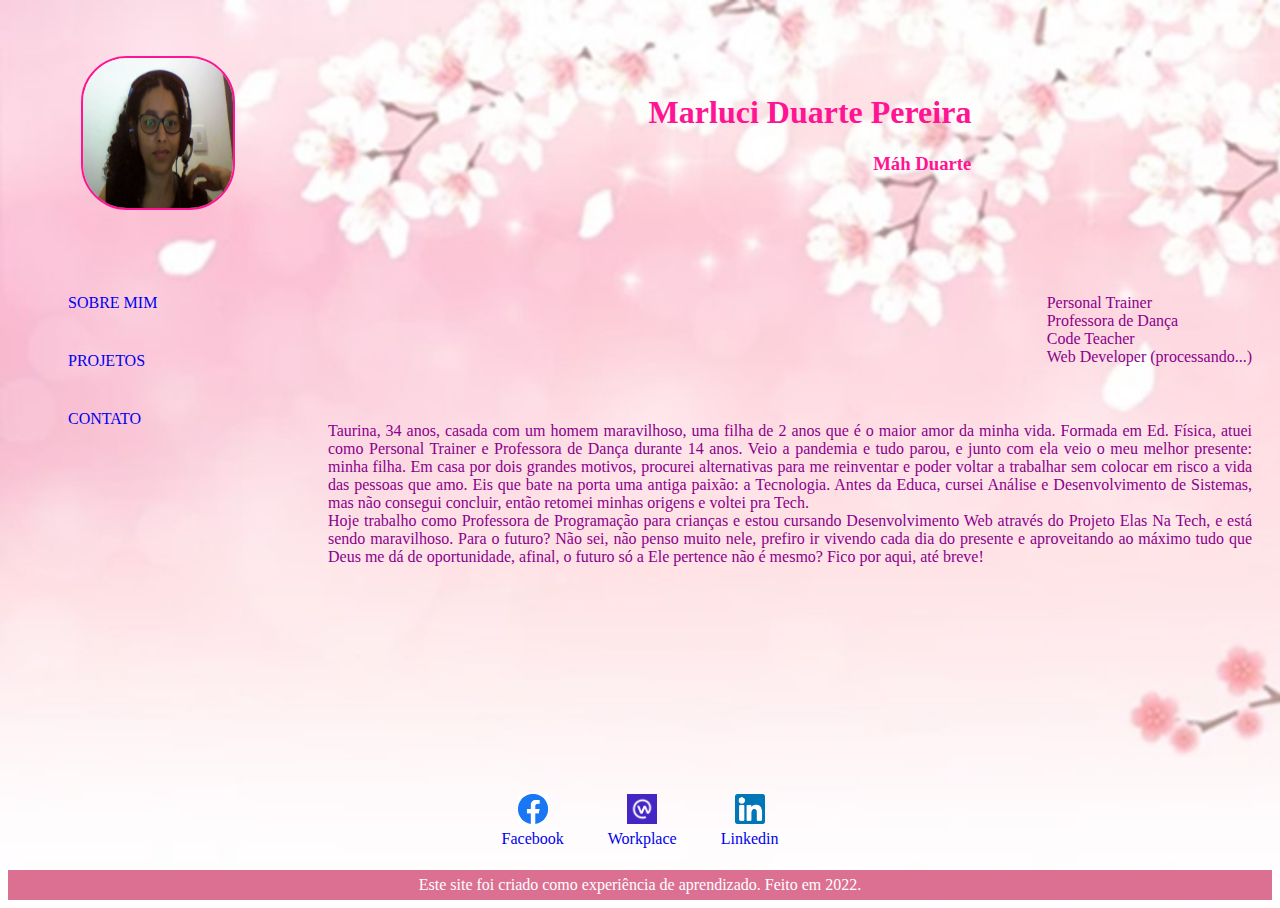
<file: index.html>
<!DOCTYPE html>
<html lang="en">
<head>
    <meta charset="UTF-8">
    <meta http-equiv="X-UA-Compatible" content="IE=edge">
    <meta name="viewport" content="width=device-width, initial-scale=1.0">
    <title>***MDP***</title>
    <link rel="stylesheet" href="estilo.css">
</head>

<body>
    <header>   
        <div class="topo"> 
            <img src="IMG/eu.jpg">
        </div>
        <div class="nome">
            <ul>
                <li><h1>Marluci Duarte Pereira</h1></li>
                <li><h3>Máh Duarte</h3></li>
            </ul>
        </div>
    </header>
    <nav>
        <div class="menu">
            <ul>
                <li class="topico"><a href="index.html">SOBRE MIM</a></li>
                <li class="topico"><a href="proj.html">PROJETOS</a></li>
                <li class="topico"><a href="cont.html">CONTATO</a></li>
            </ul>
        </div>
    </nav>
    <main class="principal">
        <div>
            <p class="lista">Personal Trainer<br>
            Professora de Dança<br>
            Code Teacher<br>
            Web Developer (processando...)<br>
            </p>
            <p class="texto">Taurina, 34 anos, casada com um homem maravilhoso, uma filha de 2 anos que é o maior amor da minha vida. 
                Formada em Ed. Física, atuei como Personal Trainer e Professora de Dança durante 14 anos. Veio a pandemia e tudo parou, 
                e junto com ela veio o meu melhor presente: minha filha.
                Em casa por dois grandes motivos, procurei alternativas para me reinventar e poder voltar a trabalhar sem colocar em risco a 
                vida das pessoas que amo. Eis que bate na porta uma antiga paixão: a Tecnologia. Antes da Educa, cursei Análise e Desenvolvimento 
                de Sistemas, mas não consegui concluir, então retomei minhas origens e voltei pra Tech.<br>
                Hoje trabalho como Professora de Programação para crianças e estou cursando Desenvolvimento Web através do Projeto Elas Na Tech,
                e está sendo maravilhoso. Para o futuro? Não sei, não penso muito nele, prefiro ir vivendo cada dia do presente e aproveitando ao 
                máximo tudo que Deus me dá de oportunidade, afinal, o futuro só a Ele pertence não é mesmo? Fico por aqui, até breve!
            </p>
        </div>
    </main>
    <footer class="redes">
        <div class="rodapeI">
            <a href="https://www.facebook.com/clayton.carlos.127" target="_blank" rel="noopener noreferrer">
            <img class="icone" src="IMG/face.png">
            <p>Facebook</p>
            </a>
           
            <a href="https://whitehatjr.workplace.com/profile.php?id=100079126237690" target="_blank" rel="noopener noreferrer">
            <img class="icone" src="IMG/workplace1.png">
            <p>Workplace</p>
            </a>
            
            <a href="https://www.linkedin.com/in/marluci-duarte-pereira-85ab00242/" target="_blank" rel="noopener noreferrer">
            <img class="icone" src="IMG/linkedin.png">                <p>Linkedin</p>
            </a>
        </div>
    
        <div class="rodape">
           Este site foi criado como experiência de aprendizado. Feito em 2022.
        </div>
    </footer>
</body>
</html>
</file>
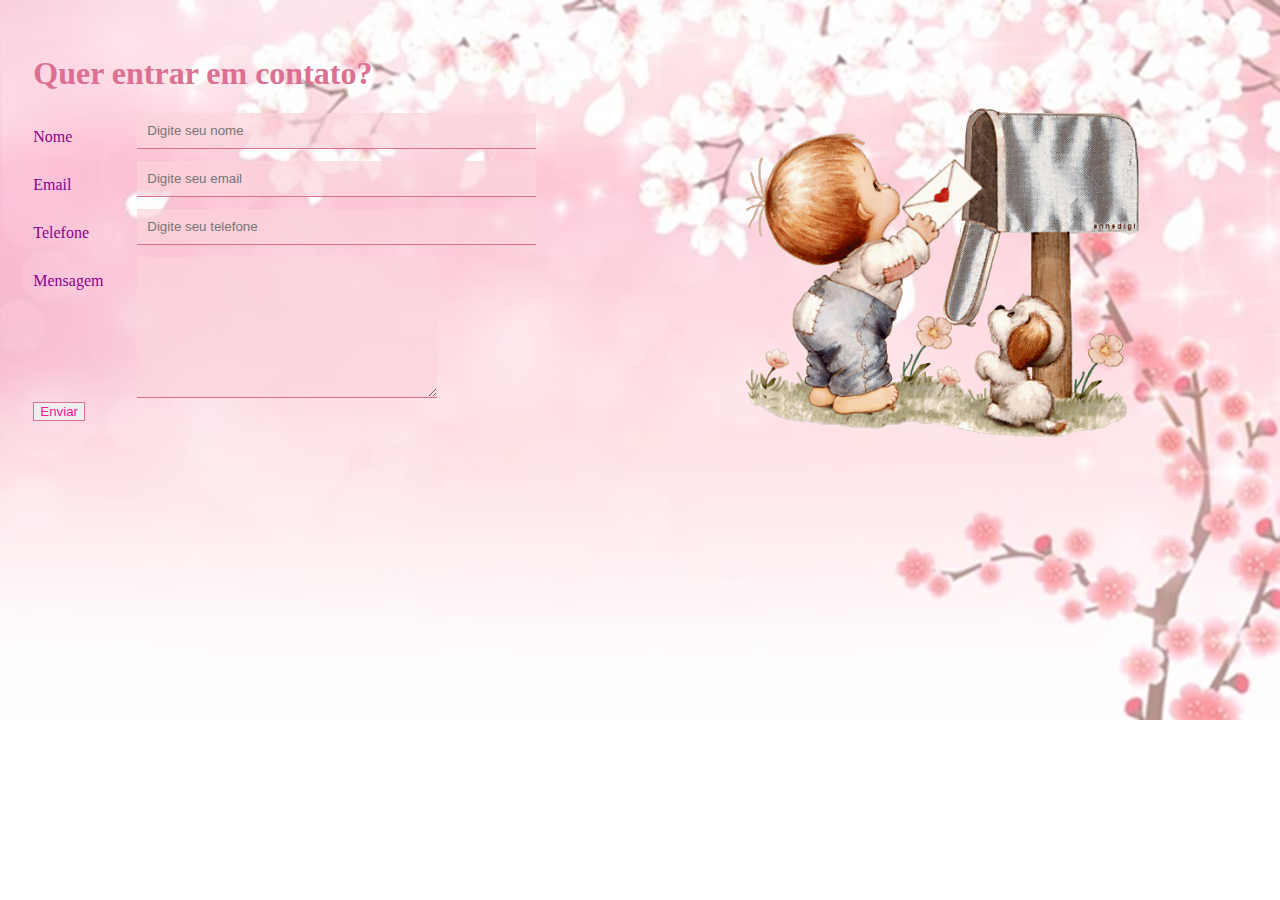
<file: cont.html>
<!DOCTYPE html>
<html lang="en">
<head>
  <meta charset="UTF-8">
  <meta http-equiv="X-UA-Compatible" content="IE=edge">
  <meta name="viewport" content="width=device-width, initial-scale=1.0">
  <title>Contato MDP</title>
  <link rel="stylesheet" href="estilo.css">

    <body>
      <div class="contato">
        <h1> Quer entrar em contato? </h1>
        <form class="form" enctype="application/x-www-form-urlencoded" method="POST">
          <label for="NomeCompleto">Nome</label>
          <input id="NomeCompleto" type="text" name="Nome_Completo" placeholder="Digite seu nome" />
          <br />
          <label for="Email">Email</label>
          <input id="Email" type="text" name="Email" placeholder="Digite seu email" />
          <br />

          <label for="Telefone">Telefone</label>
          <input id="Telefone" type="text" name="Telefone" placeholder="Digite seu telefone" />
          <br />

          <label for="Mensagem">Mensagem</label>
          <textarea name="Mensagem"></textarea>

          <br />
          <input type="submit" value="Enviar"/>
      </form>
    </div>
    <div class="imgContato">
      <img src="./IMG/gif-email-124.gif">
    </div>
    </body>
</html>
</file>
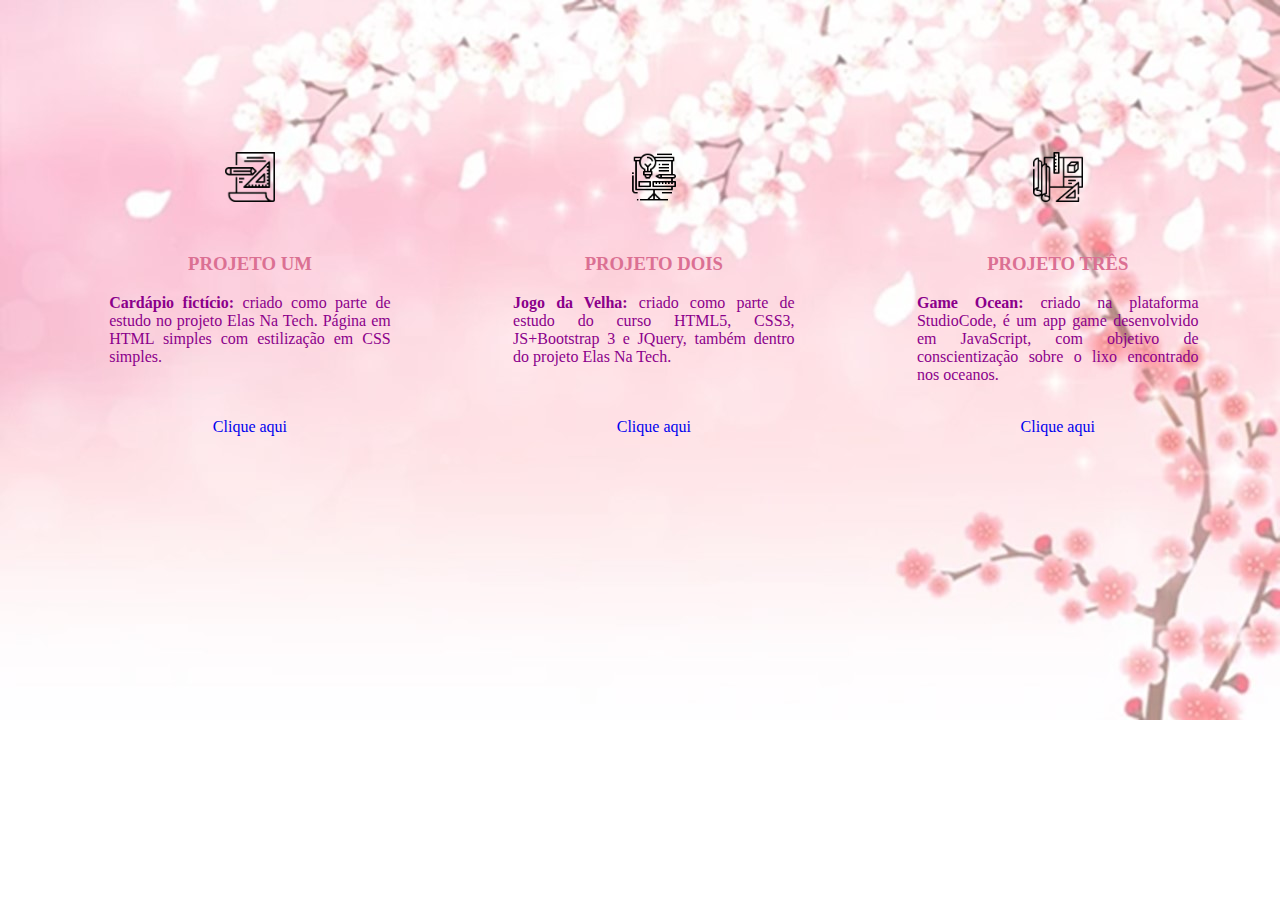
<file: proj.html>
<!DOCTYPE html>
<html lang="en">
<head>
  <meta charset="UTF-8">
  <meta http-equiv="X-UA-Compatible" content="IE=edge">
  <meta name="viewport" content="width=device-width, initial-scale=1.0">
  <title>Projetos MDP</title>
  <link rel="stylesheet" href="estilo.css">
<head>
    <body id="projecont">
        <ul>
            <div class="coluna3"> 
                <img class="iconep" src="IMG/proj1.png"> 
                <li class="topicop"><h3>PROJETO UM</h3></li>
                <p class="justificado"> <b>Cardápio fictício:</b> criado como parte de estudo no projeto Elas Na Tech. Página em HTML simples com estilização em CSS simples. 
                </p><br><br>
                <a href="https://mahduarte.github.io/projetocardapio/"target="_blank" rel="noopener noreferrer">Clique aqui</a> 
            </div>
            <div class="coluna3">
                <img class="iconep" src="IMG/proj2.png">
                <li class="topicop"><h3>PROJETO DOIS</h3></li>
                <p class="justificado"> <b>Jogo da Velha:</b> criado como parte de estudo do curso  HTML5, CSS3, JS+Bootstrap 3 e JQuery, também dentro do projeto Elas Na Tech.
                </p><br><br>
                <a href="https://mahduarte.github.io/projetojgvelha/"target="_blank" rel="noopener noreferrer">Clique aqui</a>
            </div>
            <div class="coluna3">
                <img class="iconep" src="IMG/proj3.png">
                <li class="topicop"><h3>PROJETO TRÊS</h3></li>
                <p class="justificado"><b>Game Ocean:</b> criado na plataforma StudioCode, é um app game desenvolvido em JavaScript, com objetivo de conscientização sobre o lixo encontrado nos oceanos.</p>
                <br>
                <a href="https://studio.code.org/projects/applab/a-7M9krgynDoHIJHU10H_VCbDLv-sBiEtBkOkEdZEOw/"target="_blank" rel="noopener noreferrer">Clique aqui</a>
            </div>
        </ul>
    </body>
</head>
</html>
</file>
<file: estilo.css>
html{
    margin: 0px;
    padding: 0px;
    background: url("IMG/fundo.jpg");
    background-size: cover;
    background-repeat: no-repeat;
}
.topo img {
    margin: 5%;
    width: 150px;
    height: 150px;
    border-radius: 30%;
    border: 2px solid deeppink;
}
.topo{
    display: flex;
    justify-content: center;
    align-items: center;
    height: 250px;
    width: 300px;
    float: left;
}
.nome {
    display: flex;
    justify-content: center;
    align-items: center;
    height: 250px;
    color:deeppink ;
}
.nome h3 {
    text-align: right;
}
ul{
    list-style-type: none;
    
}
.menu {
    height: 500px;
    width: 300px;
    float: left;
    color: darkmagenta;
    text-decoration: none;
}
.topico {
    padding: 20px;
    display: flex;
    flex-direction: column;
        
}
a:hover{
    color: palevioletred;
}

.topico a{
    text-decoration: none;
}
.principal {
    height: 500px;
    color: darkmagenta;
}
.lista {
    display: flex;
    justify-content: flex-end;
    padding: 20px;
}
.texto {
    display: flex;
    justify-content: space-around;
    text-align: justify;
    padding: 20px;
}
.rodape {
    background-color: palevioletred;
    height: 30px;
    width: 100%;
    display: flex;
    align-items: center;
    justify-content: center;
    color: white;
   
}
.rodapeI {
    width: 100%;
    display: flex;
    align-items: center;
    justify-content: center;
    
}

#projecont{
    padding-top: 10%;
}

.icone{
    width: 30px;
    height: 30px;
    text-align: center; 
} 
.iconep{
    width: 50px;
    height: 50px;
    text-align: center; 
}
.redes {
    display: flex;
    flex-direction: column;
}

.redes a{
    margin: 20px;
    text-decoration: none;
    text-align: center;

}
.redes p{
    margin: 2px;
   
}

.coluna3{
     float: left;
     padding: 0 5%;
     position: relative;
     width: 23%;
     text-align: center;
}
.coluna3 a{
    text-decoration: none;

}

.justificado{
    color: darkmagenta;
    text-align: justify;

}
.topicop {
    text-align:center;
    padding-top: 10%;
    color: palevioletred;
}
.contato{
    color:darkmagenta;
    margin: 2%;
    width: 50%;
    float: left;
}
.imgContato{
    width: 40%;
    padding-top: 100px;
    float: left;
    display: flex;
    justify-content: center;
    align-items: center;
}
.contato h1{
    color:palevioletred;
}
.form label{
    width: 100px;
    display: inline-block;
    line-height: 3;
    vertical-align:top;
}
.form input[type=text], textarea {
    border: none;
    border-bottom: 1px solid palevioletred;
    width: 60%;
    background-color: rgba(250, 212, 219, 0.699);
    padding: 10px;
}
.form textarea{
    width:280px;
    height:120px;
}
.form input[type=submit]{
    border: 1px solid palevioletred;
    color:deeppink;
}
</file>
